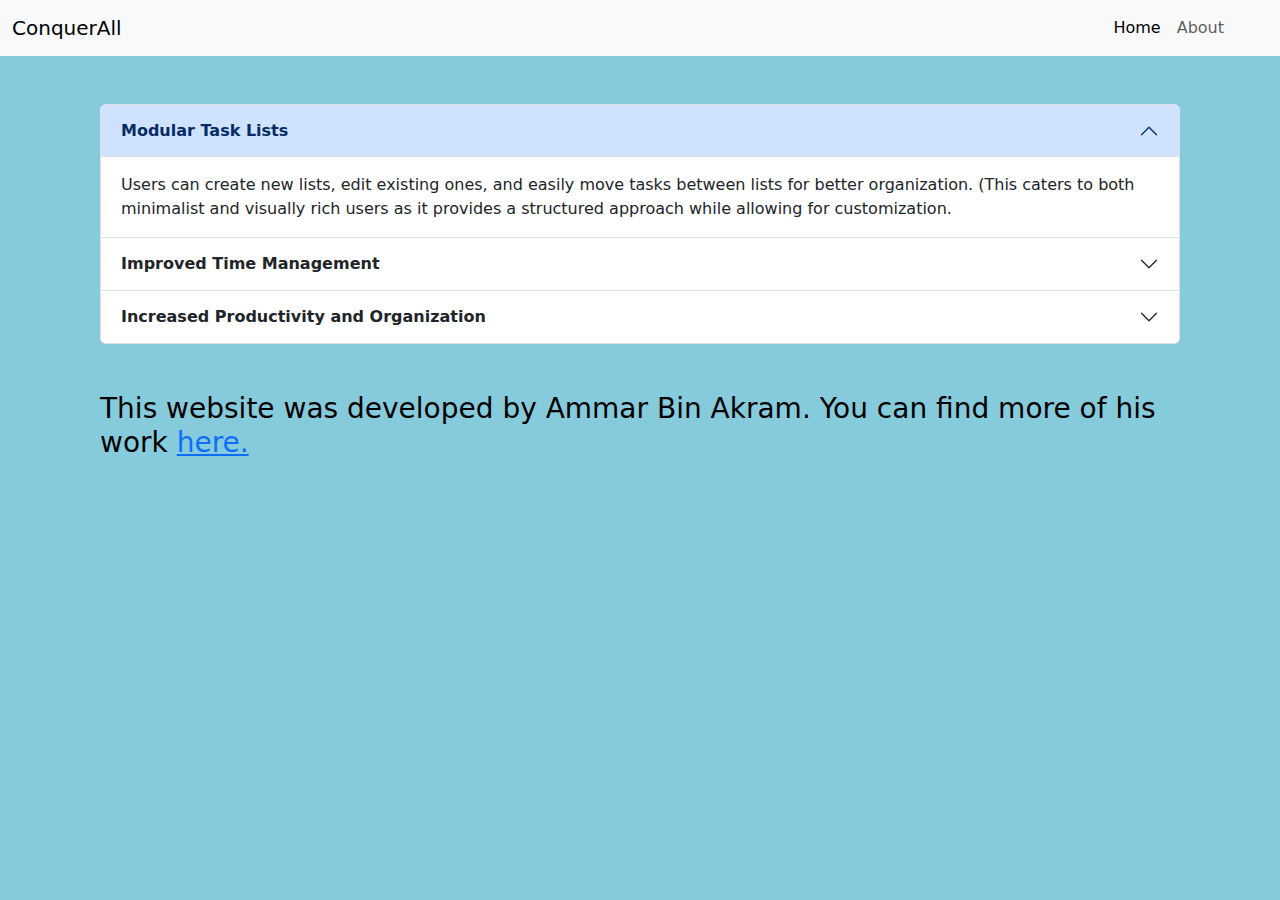
<file: about.html>
<!DOCTYPE html>
<html lang="en">
<head>
    <meta charset="UTF-8">
    <meta name="viewport" content="width=device-width, initial-scale=1.0">
    <link href="https://cdn.jsdelivr.net/npm/bootstrap@5.3.3/dist/css/bootstrap.min.css" rel="stylesheet" integrity="sha384-QWTKZyjpPEjISv5WaRU9OFeRpok6YctnYmDr5pNlyT2bRjXh0JMhjY6hW+ALEwIH" crossorigin="anonymous">
    <link rel="stylesheet" href="./css/general.css">
    <title>About ConquerAll</title>
</head>
<body>

    <nav class="navbar navbar-expand-lg bg-body-tertiary text-secondary mb-5">
        <div class="container-fluid  ">
          <a class="navbar-brand  " href="./index.html">ConquerAll</a>
          <button class="navbar-toggler" type="button" data-bs-toggle="collapse" data-bs-target="#navbarNav" aria-controls="navbarNav" aria-expanded="false" aria-label="Toggle navigation">
            <span class="navbar-toggler-icon"></span>
          </button>
        </div>
        <div class="collapse navbar-collapse mx-5" id="navbarNav">
          <ul class="navbar-nav">
            <li class="nav-item">
              <a class="nav-link active  " aria-current="page" href="./index.html">Home</a>
            </li>
            <li class="nav-item">
              <a class="nav-link  " href="./about.html">About</a>
            </li>
            <li class="nav-item">
            </li>
          </ul>
        </div>
    </nav>


    <section class="about-section">
        <div class="accordion my-5" id="accordionExample">
            <div class="accordion-item">
            <h2 class="accordion-header">
                <button class="accordion-button acci-1" type="button" data-bs-toggle="collapse" data-bs-target="#collapseOne" aria-expanded="true" aria-controls="collapseOne">
                    <strong>Modular Task Lists</strong>
                </button>
            </h2>
            <div id="collapseOne" class="accordion-collapse acc-1 collapse show" data-bs-parent="#accordionExample">
                <div class="accordion-body">
                Users can create new lists, edit existing ones, and easily move tasks between lists for better organization. (This caters to both minimalist and visually rich users as it provides a structured approach while allowing for customization.
                </div>
            </div>
            </div>
            <div class="accordion-item">
            <h2 class="accordion-header">
                <button class="accordion-button collapsed acci-2" type="button" data-bs-toggle="collapse" data-bs-target="#collapseTwo" aria-expanded="false" aria-controls="collapseTwo">
                    <strong>Improved Time Management</strong>
                </button>
            </h2>
            <div id="collapseTwo" class="accordion-collapse acc-2 collapse" data-bs-parent="#accordionExample">
                <div class="accordion-body">
                The ability to schedule tasks with deadlines and set reminders ensures users are aware of upcoming tasks and can plan their day effectively. This helps them avoid procrastination and utilize their time more strategically.
                </div>
            </div>
            </div>
            <div class="accordion-item">
            <h2 class="accordion-header">
                <button class="accordion-button collapsed acci-3" type="button" data-bs-toggle="collapse" data-bs-target="#collapseThree" aria-expanded="false" aria-controls="collapseThree">
                    <strong>Increased Productivity and Organization</strong>
                </button>
            </h2>
            <div id="collapseThree" class="accordion-collapse acc-3 collapse" data-bs-parent="#accordionExample">
                <div class="accordion-body">
                By creating and managing tasks in one place, users can prioritize their workload, avoid forgetting important things, and track progress towards goals. This reduces mental clutter and helps them focus on completing tasks efficiently.
                </div>
            </div>
            </div>
        </div>
        
        <div class="about-creator">
            <p class="h3  "> This website was developed by Ammar Bin Akram. You can find more of his work <a href="https://github.com/Ammar-bin-Akram?tab=repositories">here.</a></p>
        </div>
    </section>

    <script src="https://cdn.jsdelivr.net/npm/bootstrap@5.3.3/dist/js/bootstrap.bundle.min.js" integrity="sha384-YvpcrYf0tY3lHB60NNkmXc5s9fDVZLESaAA55NDzOxhy9GkcIdslK1eN7N6jIeHz" crossorigin="anonymous"></script>

    <script src="./scripts/about.js"></script>

</body>
</html>
</file>
<file: css/general.css>
body{
    color: black;
    background-color: #86cbdc;
}

.main-heading{
    font-family: 'Sans Serif';
    width: 40%;
    margin-left: 100px;
    font-size: 60px;
    font-weight: 600;
    margin-top: 100px;
}

.index-section{
    flex-direction: column;
}

.index-section .benifits{
    margin-left: 100px;
    font-size: 30px;
    margin-top: 30px;
    font-weight: 400;
}

.benifit{
    font-size: 35px;
}

.fa-check{
    color: #000000;
}

.buttons{
    margin-left: 100px;
}

.buttons .btn-home1, .buttons .btn-home2{
    cursor: pointer;
    padding: 10px 15px;
    border-radius: 5px;
    font-size: 20px;
    border: 2px solid white;
    color: #3e8fa3;
    transition: 0.3s all ease-in-out;
}
  
.buttons button:hover {
    background: #3d7380;
    color: #fff;
}

.index-aside{
    position: absolute;
    top: 65px;
    right: 0;
}

.index-aside-img{
    width: 740px;
}

@media (min-width: 400px) and (max-width: 930px) {
    .index-aside-img{
        display: none;
    }

    .index-section{
        margin-left: 10px;
    }

    .index-section .benifits{
        margin-left: 10px;
    }

    .main-heading{
        margin-left: 10px;
        width: 100%;
    }

    .main-heading span{
        font-size: 40px;
    }

    .index-aside{
        display: none;
    }

    .buttons{
        margin-left: 0px;
    }
}

.about-section{
    margin: 0 100px;
}

.add-form{
    background-color: rgb(103, 163, 185);
    padding: 20px;
    border-radius: 15px;
    margin-top: 10px;
}

.btn-div{
    display: flex;
    align-self: center;
    justify-content: center;
}

.view-section .tasks-heads-div{
    width: 90%;
    text-align: center;
    font-size: 20px;
    font-weight: 500;
    border: 1px solid white;
}

.all-tasks{
    font-weight: 300;
    font-size: 18px;
}

.dark-mode{
    background-color: #06343f;
    color: white;
}

.dark-mode-btn{
    color: white;
    background-color: #091f25;
}

.dark-mode-fa{
    color: white;
}

.add-form-dark{
    background-color:rgb(8, 37, 47);
}

.input-dark{
    background-color: rgb(6, 49, 63);
    color: white;
}

.input-dark:focus{
    background-color: rgb(6, 49, 63);
    color: white;
}

.view-btn-dark{
    background-color:rgb(6, 49, 63);
    color: white;
}

.accordion-dark{
    background-color: rgb(7, 76, 99);
    color: white;
}
</file>
